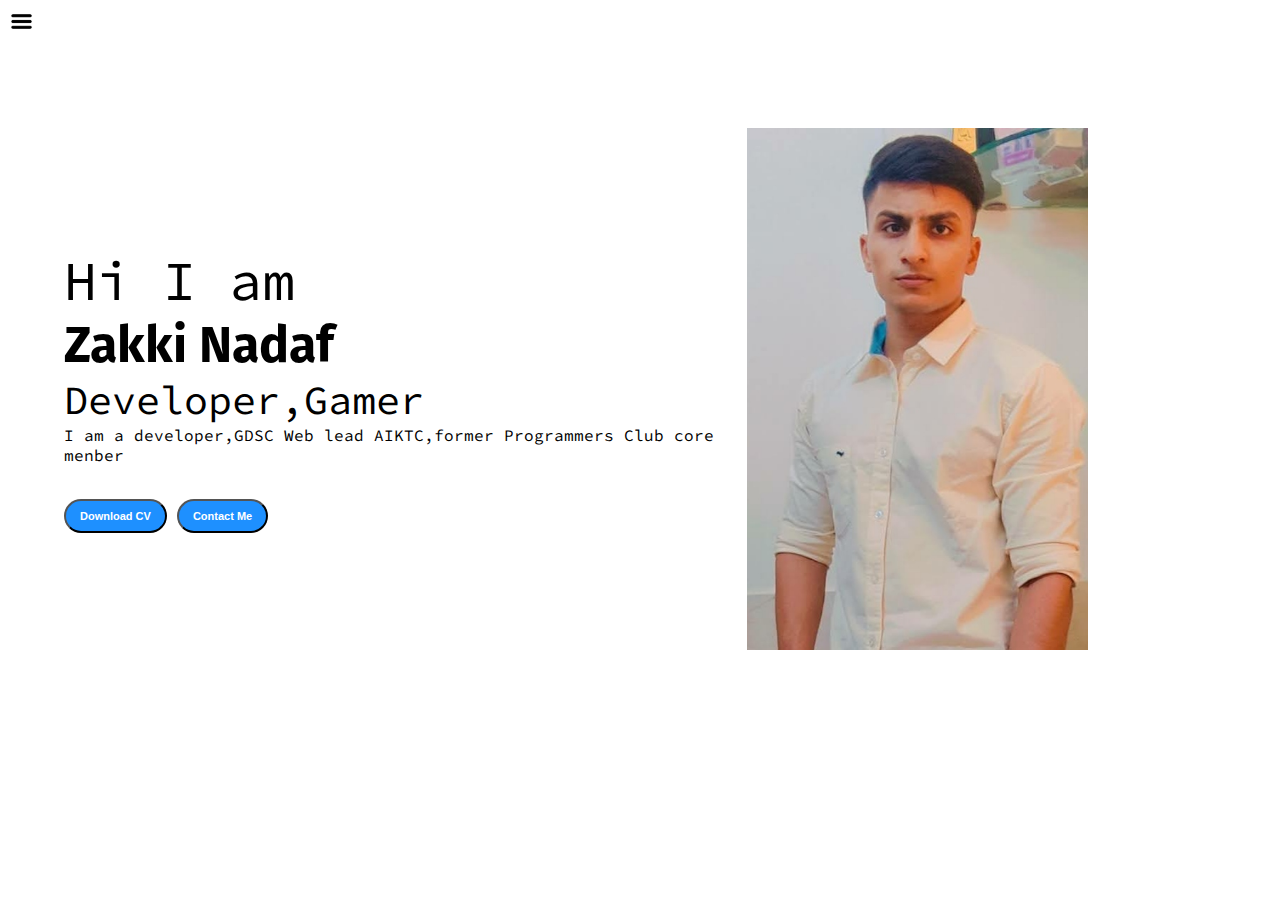
<file: index.html>
<!DOCTYPE html>
<html lang="en">
<head>
    <meta charset="UTF-8">
    <meta http-equiv="X-UA-Compatible" content="IE=edge">
    <meta name="viewport" content="width=device-width, initial-scale=1.0">
    <title>Portfolio</title>
    <link rel="stylesheet" href="style.css">
</head>
<body>
    <div class="container">
        <div class="sidebar sidebargo">
        
            <nav>
                <ul>
                    <li><a href="/">Home</a></li>
                    <li><a href="/intro.html">My Intro</a></li>
                    <li><a href="/services.html">Services</a></li>
                    <li><a href="/blog.html">Blog</a></li>
                    <li><a href="/contact.html">Contact Me</a></li>
                </ul>
            </nav>
        </div>
        <div class="main">
            <div class="hamburger">
                <img class="ham" src="ham.png" alt="" width="23">
                <img class="cross" src="cross.png" alt="" width="23">
            </div>
            <div class="infoContainer">
                <div class="devInfo">
                    <div class="hello">Hi I am</div>
                    <div class="name">Zakki Nadaf</div>
                    <div class="about">Developer,Gamer</div>
                    <div class="aboutmore">I am a developer,GDSC Web lead AIKTC,former Programmers Club core menber</div>
                    <div class="buttons">
                        <a href="/cv.txt" target="_blank">
                        <button class="btn">Download CV</button></a>
                        <a href="/contact.html"><button class="btn">Contact Me</button></a>
                    </div>
                </div>
                <div class="devPic"><img src="Zakki.jpeg" alt="Zakki Nadaf"></div>
            </div>
        </div>
    </div>
<script src="script.js"></script>
</body>

</html>
</file>
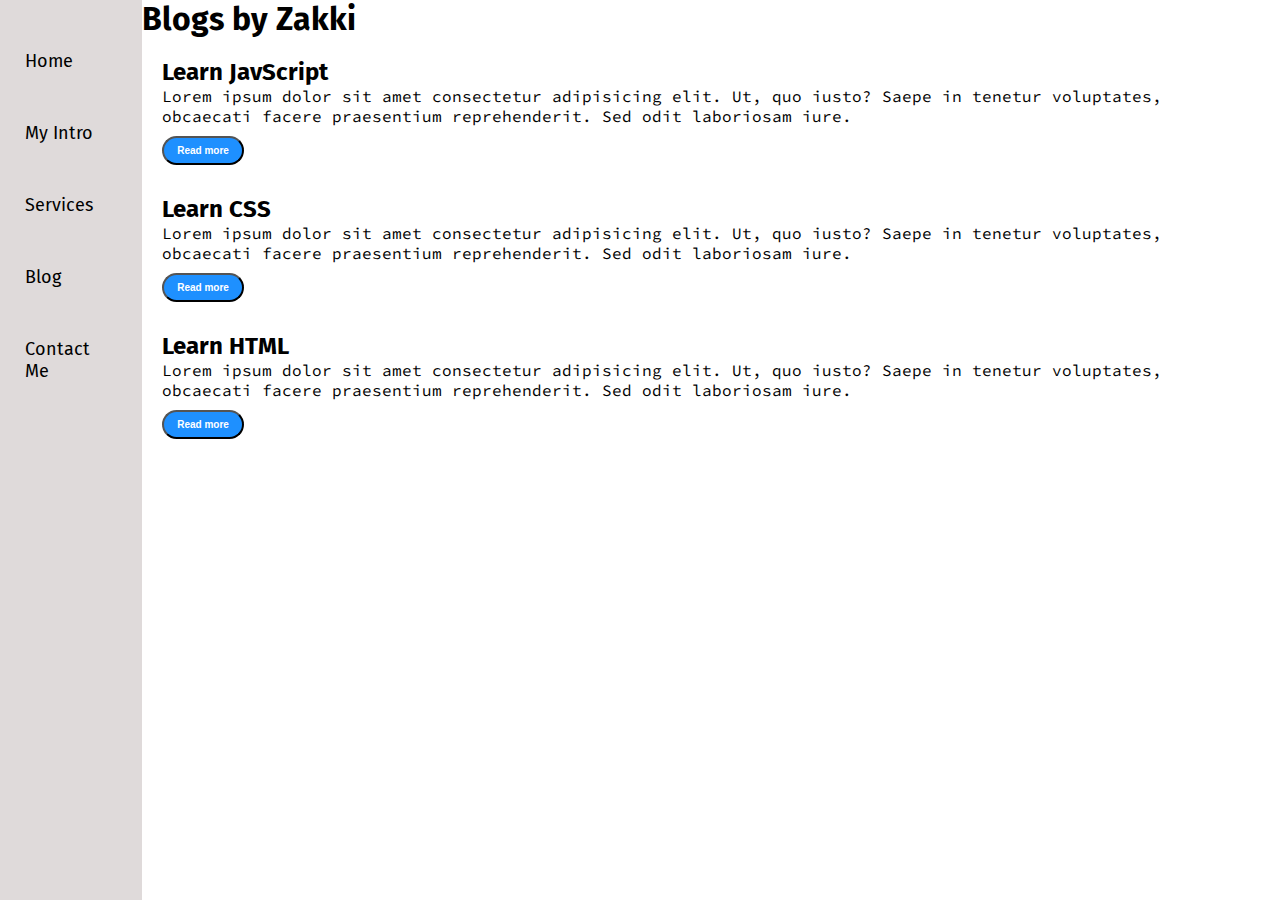
<file: blog.html>
<!DOCTYPE html>
<html lang="en">
<head>
    <meta charset="UTF-8">
    <meta http-equiv="X-UA-Compatible" content="IE=edge">
    <meta name="viewport" content="width=device-width, initial-scale=1.0">
    <title>Portfolio</title>
    <link rel="stylesheet" href="style.css">
</head>
<body>
    <div class="container">
        <div class="sidebar">
        
            <nav>
                <ul>
                    <li><a href="/">Home</a></li>
                    <li><a href="/intro.html">My Intro</a></li>
                    <li><a href="/services.html">Services</a></li>
                    <li><a href="/blog.html">Blog</a></li>
                    <li><a href="/contact.html">Contact Me</a></li>
                </ul>
            </nav>
        </div>
        <div class="main">
            <div class="blogContainer">
                <h1>Blogs by Zakki</h1>
                <div class="blogItem">
                    <h2>Learn JavScript</h2>
                    <p>Lorem ipsum dolor sit amet consectetur adipisicing elit. Ut, quo iusto? Saepe in tenetur voluptates, obcaecati facere praesentium reprehenderit. Sed odit laboriosam iure.</p>
                    <button class="btn btn-sm">Read more</button>
                </div>
                <div class="blogItem">
                    <h2>Learn CSS</h2>
                    <p>Lorem ipsum dolor sit amet consectetur adipisicing elit. Ut, quo iusto? Saepe in tenetur voluptates, obcaecati facere praesentium reprehenderit. Sed odit laboriosam iure.</p>
                    <button class="btn btn-sm">Read more</button>
                </div>
                <div class="blogItem">
                    <h2>Learn HTML</h2>
                    <p>Lorem ipsum dolor sit amet consectetur adipisicing elit. Ut, quo iusto? Saepe in tenetur voluptates, obcaecati facere praesentium reprehenderit. Sed odit laboriosam iure.</p>
                    <button class="btn btn-sm">Read more</button>
                </div>

            </div>
        </div>
    </div>
</body>
</html>
</file>
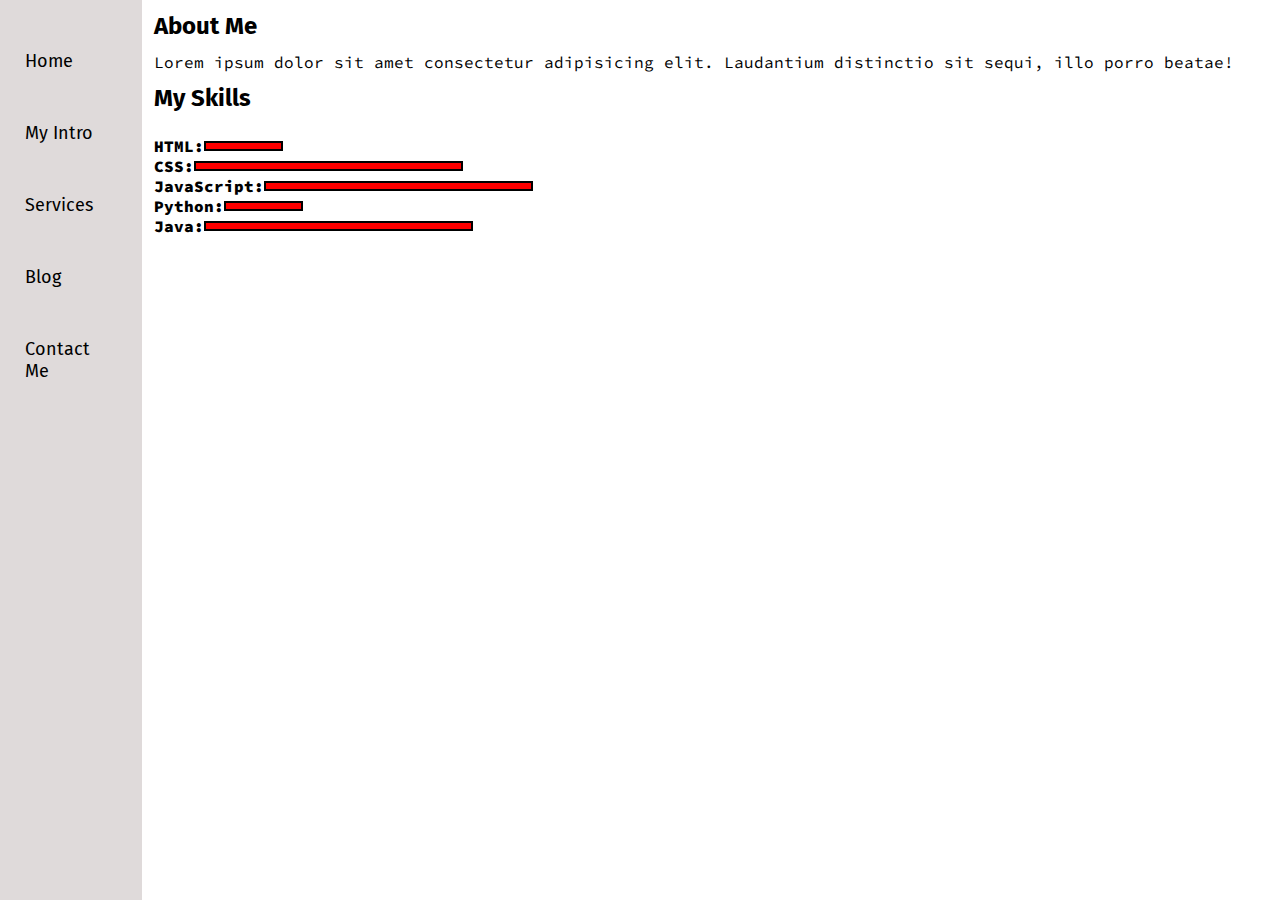
<file: intro.html>
<!DOCTYPE html>
<html lang="en">

<head>
    <meta charset="UTF-8">
    <meta http-equiv="X-UA-Compatible" content="IE=edge">
    <meta name="viewport" content="width=device-width, initial-scale=1.0">
    <title>Portfolio</title>
    <link rel="stylesheet" href="style.css">
</head>

<body>
    <div class="container">
        <div class="sidebar">

            <nav>
                <ul>
                    <li><a href="/">Home</a></li>
                    <li><a href="/intro.html">My Intro</a></li>
                    <li><a href="/services.html">Services</a></li>
                    <li><a href="/blog.html">Blog</a></li>
                    <li><a href="/contact.html">Contact Me</a></li>
                </ul>
            </nav>
        </div>
        <div class="main">
            <div class="intro">

                <h2>About Me</h2>
                <p>Lorem ipsum dolor sit amet consectetur adipisicing elit. Laudantium distinctio sit sequi, illo porro
                    beatae!</p>
                    <h2>My Skills</h2>
                    <div class="skillContainer">
                       <div class="skillItem"> HTML:<div class="skill t5"></div></div>
                       <div class="skillItem"> CSS:<div class="skill"></div></div>
                       <div class="skillItem"> JavaScript:<div class="skill"></div></div>
                       <div class="skillItem"> Python:<div class="skill t5"></div></div>
                       <div class="skillItem"> Java:<div class="skill"></div></div>
                    </div>
            </div>
        </div>
    </div>
</body>

</html>
</file>
<file: style.css>
@import url('https://fonts.googleapis.com/css2?family=Fira+Sans&display=swap');
@import url('https://fonts.googleapis.com/css2?family=Fira+Sans&family=Source+Code+Pro:wght@300&display=swap');

*{
    margin:0;
    padding:0;
}

.sidebar{
    background-color: rgb(223, 218, 218);
    /* width: 434px; */
    height: 100vh;
    font-family: 'Fira Sans', sans-serif;
    transition: transform 0.3s ease-in;
}

.sidebar nav{
    padding: 25px;
}

.sidebar nav li{
    list-style: none;
    font-size: 18px;
    padding: 25px 0;;
}

.sidebar nav li a{
    text-decoration: none;
    color:black;
}

.main{
    /* background-color: yellow; */
    width: 90vw;
}

.container{
    display: flex;
}

.infoContainer{
    /* background-color: green; */
    height: 58vh;
    width: 80vw;
    margin: 128px auto;
    display: flex;
    justify-content: space-around;
}


.devInfo{
    display: flex;
    justify-content: center;
    flex-direction: column;
    font-family: 'Source Code Pro', monospace;
}

.hello{
    font-size: 55px;
}

.name{
    font-size: 50px;
    font-weight: bold;
    font-family: 'Fira Sans', sans-serif;
}

.about{
    font-size: 40px;
}

.moreabout{
    font-size: 22px;
    margin-top: 23px;
    font-family: 'Fira Sans', sans-serif;

}

.buttons{
    margin-top: 34px;
}

.btn{
    padding: 9px 14px;
    border-radius: 22px;
    color: white;
    background-color: dodgerblue;
    font-weight: bold;
    font-size: 11px;
    margin: -3 3px;
    cursor: pointer;

}

.btn-sm{
    font-size: 10px;
    padding: 7px 13px;
    margin: 10px 0;
}

.btn:hover{
    background-color: white;
    color: dodgerblue;
}

.devPic img{
    height: 58vh;
}

.contactform{
    font-family: 'Fira Sans', sans-serif;
    padding: 0 34px;
    padding-top: 144px;
}

.contactform h1{
    font-family: 'Source Code Pro', monospace;
    /* text-align: center; */
    padding: 12px 0;

}

.contactform form div{
    padding:10px 0;
    display:flex;
    flex-direction: column;
}

.contactform form div input{
    width: 26vw;
    border-radius: 5px;
    margin: 6px 0 0 0;
    padding: 3px;

}

#emailHelp{
    font-size: 11px;
    color: midnightblue;
    margin: 0 5px;
    padding:3px 0 0 0;
}

#form-check{
    flex-direction: row;
}

#form-check input{
    width: 24px;
    margin: 3px 0;
}

.blogItem {
    margin: 20px;
    font-family: 'Fira Sans', sans-serif;

}

p{
    font-family: 'Source Code Pro', monospace;
}

h1{
    font-family: 'Fira Sans', sans-serif;    
}

.intro h2{
    font-family: 'Fira Sans', sans-serif;
    margin: 12px;
}

.intro p{
    font-family: 'Source Code Pro', monospace;
    margin: 12px;
}

.skillContainer{
    padding: 12px;
}

.skillItem{
    display: flex;
    align-items: center;
    font-family: 'Source Code Pro', monospace;
    font-weight: 900;
}

.skill{
    width: 265px;
    height:6px;
    background-color: red;
    border: 2px solid black;
}

.hundred{
    width: 265px;
}

.fifty{
    width: 125px;
}

.t5{
    width: 75px;
}

.sidebargo{
    
    transform: translate(-433px,0px);
    position: absolute;

}

.hamburger{
    position: absolute;
    cursor: pointer;
    top: 10px;
    left: 10px;
}

.cross{
    margin-left: 100px;
    height: 20px;
    }

@media (max-width:615px){
    *{
        /* background-color: red; */
    }
/* .sidebar{
    
        transform: translate(-433px,0px);
        position: absolute;
    
} */
}
</file>
